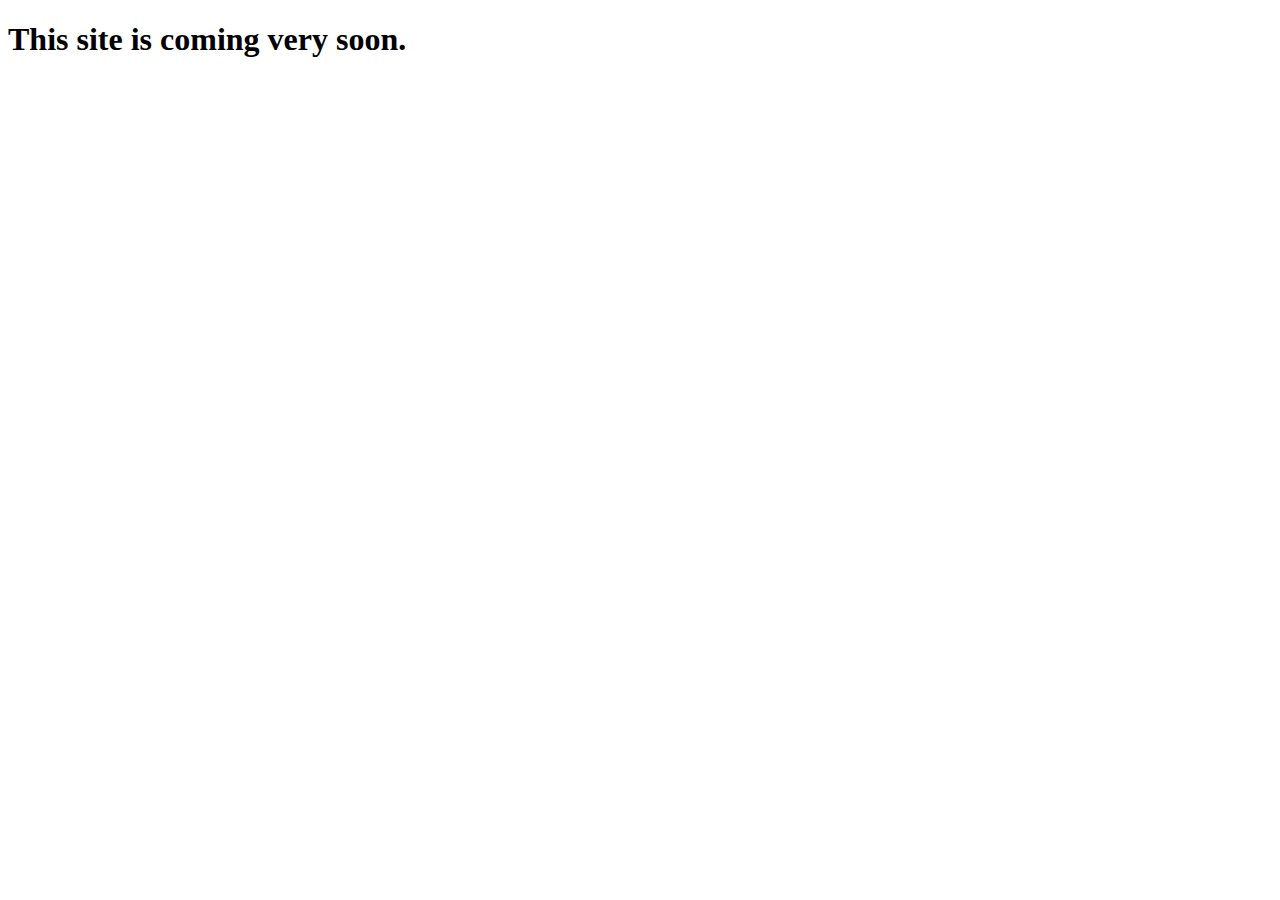
<file: index.html>
<?xml version="1.0" encoding="UTF-8" ?>
<!DOCTYPE html>
<html>
    <head>
        <title>Upheaval Game Engine</title>
    </head>
    <body>
        <h1>This site is coming very soon.</h1>
    </body>
</html>
</file>
